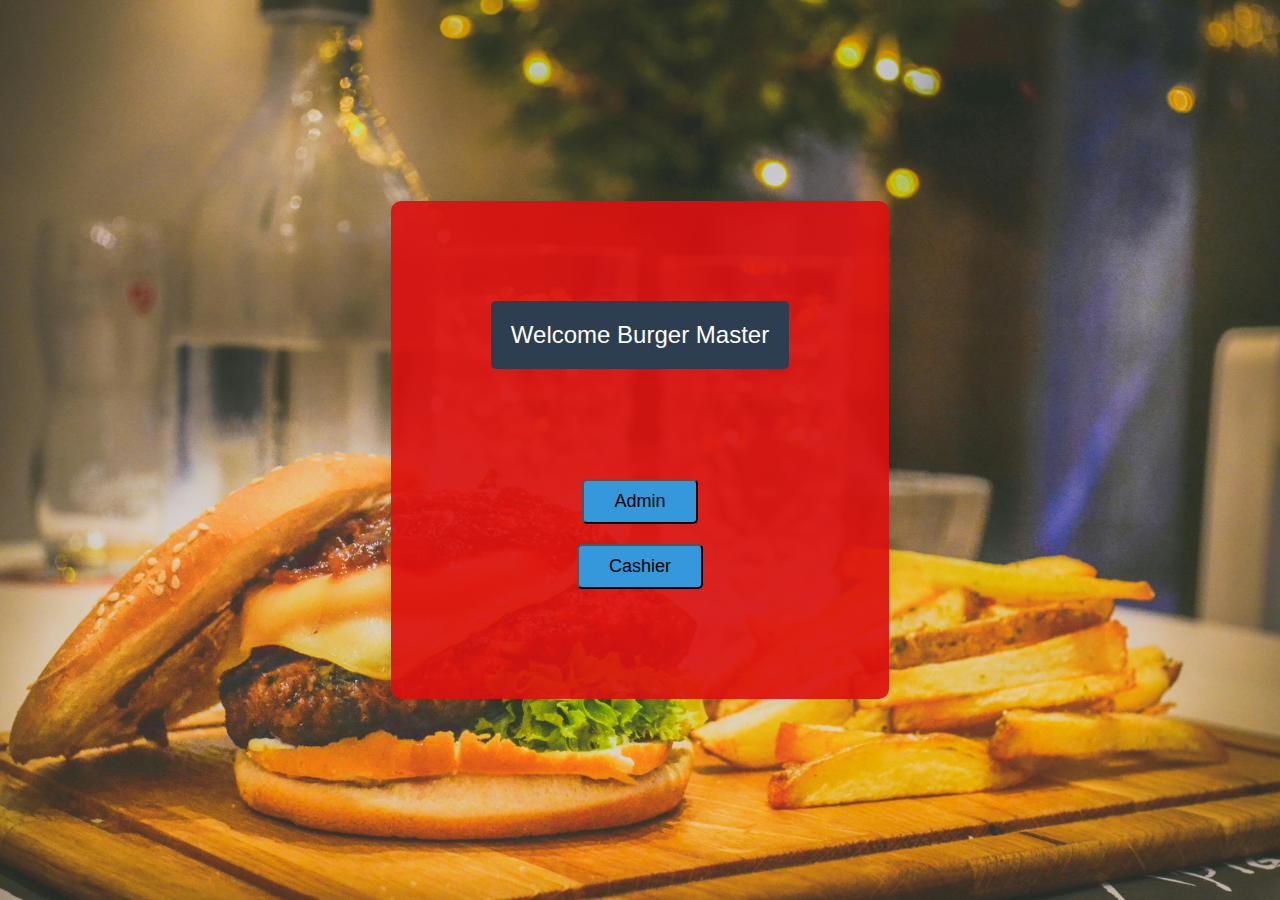
<file: index.html>
<!DOCTYPE html>
<html lang="en">
<head>
    <meta charset="UTF-8">
    <meta name="viewport" content="width=device-width, initial-scale=1.0">
    <title>Burger Master Welcome Screen</title>
    <link rel="stylesheet" href="css/style.css">
</head>
<body class="body">
    <div class="container">
        <div class="welcome-box">
            <div class="welcome-text">Welcome Burger Master</div>
            <button class="admin-button" onclick="location.href='adminLogin.html'">Admin</button>
            <br>
            <button class="admin-button" onclick="location.href='CashierLogin.html'">Cashier</button> 
        </div>
    </div>
</body>
</html>
</file>
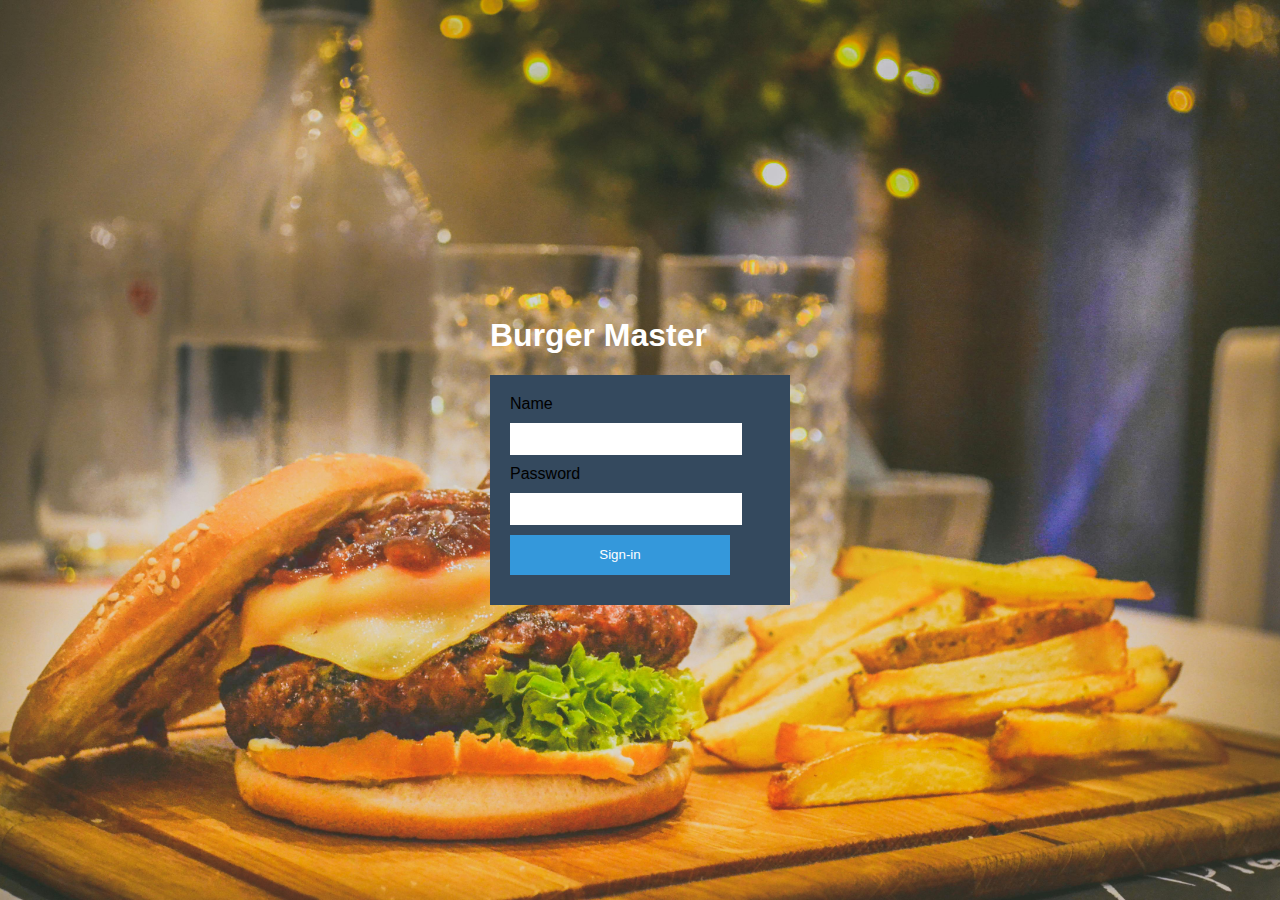
<file: adminLogin.html>
<!DOCTYPE html>
<html lang="en">
<head>
    <meta charset="UTF-8">
    <meta name="viewport" content="width=device-width, initial-scale=1.0">
    <link rel="stylesheet" href="css/style.css">
    <title>Admin Login</title>
</head>
<body class="body">
    <div class="login-container">
        <h1>Burger Master</h1>
        <div class="login-form">
            <form>
                <label for="name">Name</label>
                <input type="text" id="AdminName" name="name" required>
                <label for="password">Password</label>
                <input type="password" id="AdminPassword" name="password" required>
                <div class="button-group">
                    <button type="submit" class="signin" onclick="adminSignin(event)">Sign-in</button>
                </div>
            </form>
            <div id="error-message" style="display:none; color: red;">Invalid credentials. Please try again.</div>
        </div>
    </div>
    <script src="app.js"></script>
</body>
</html>
</file>
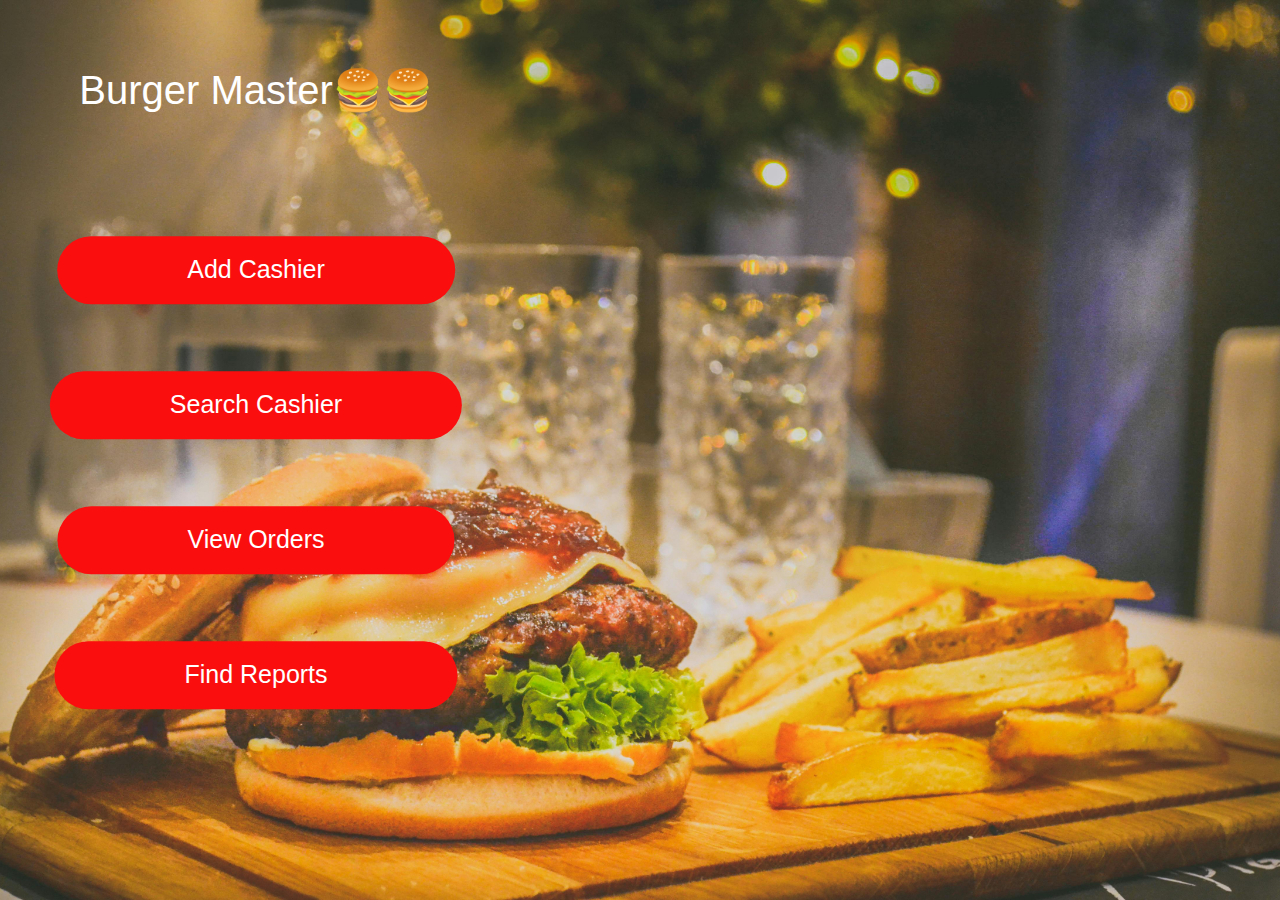
<file: adminPortal.html>
<!DOCTYPE html>
<html lang="en">

<head>
    <meta charset="UTF-8">
    <meta name="viewport" content="width=device-width, initial-scale=1.0">
    <title>Document</title>
    <link rel="stylesheet" href="css/style.css">
    <link href="https://cdn.jsdelivr.net/npm/bootstrap@5.3.3/dist/css/bootstrap.min.css" rel="stylesheet"
        integrity="sha384-QWTKZyjpPEjISv5WaRU9OFeRpok6YctnYmDr5pNlyT2bRjXh0JMhjY6hW+ALEwIH" crossorigin="anonymous">
</head>

<body class="body">
    <div class="container">
        <h1 id="HeaderPage2">Burger Master🍔🍔</h1>
        <input type="button" value="Add Cashier" onclick="location.href='addcashierform.html'" id="btnAddCashier">
        <input type="button" value="Search Cashier" id="btnCashierSearch" onclick="location.href='searchCashier.html'">
        <input type="button" value="View Orders" id="btnViewOrders" onclick="location.href='viewOrders.html'">
        <input type="button" value="Find Reports" id="btnFindReport" onclick="location.href='reportUI.html'">
    </div>
</body>

</html>
</file>
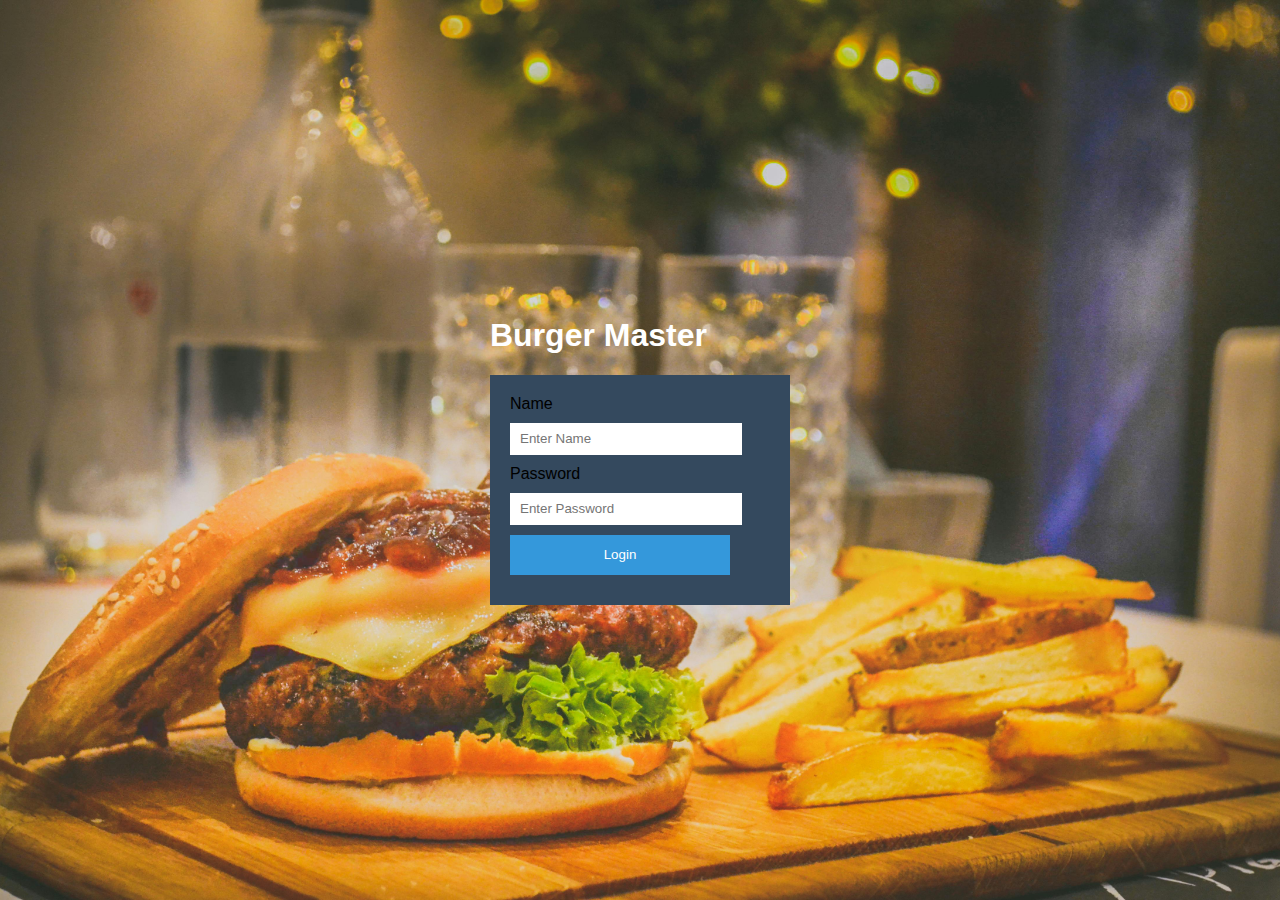
<file: cashierLogin.html>
<!DOCTYPE html>
<html lang="en">
<head>
    <meta charset="UTF-8">
    <meta name="viewport" content="width=device-width, initial-scale=1.0">
    <title>Burger Master Login Page</title>
    <link rel="stylesheet" href="css/style.css">
</head>
<body class="body">
    <div class="login-container">
        <h1>Burger Master</h1>
        <form class="login-form">
            <label for="name">Name</label>
            <input type="text" id="UserName" name="name" placeholder="Enter Name" aria-label="Name">
            
            <label for="password">Password</label>
            <input type="password" id="Password" name="password" placeholder="Enter Password" aria-label="Password">
            
            <button class="navigate-button" onclick="cashiersignin(event)">Login</button>
        </form>

        <div id="error-message" style="display:none; color: red;">Invalid credentials. Please try again.</div>
    </div>

    <script src="app.js"></script>
</body> 
</html>
</file>
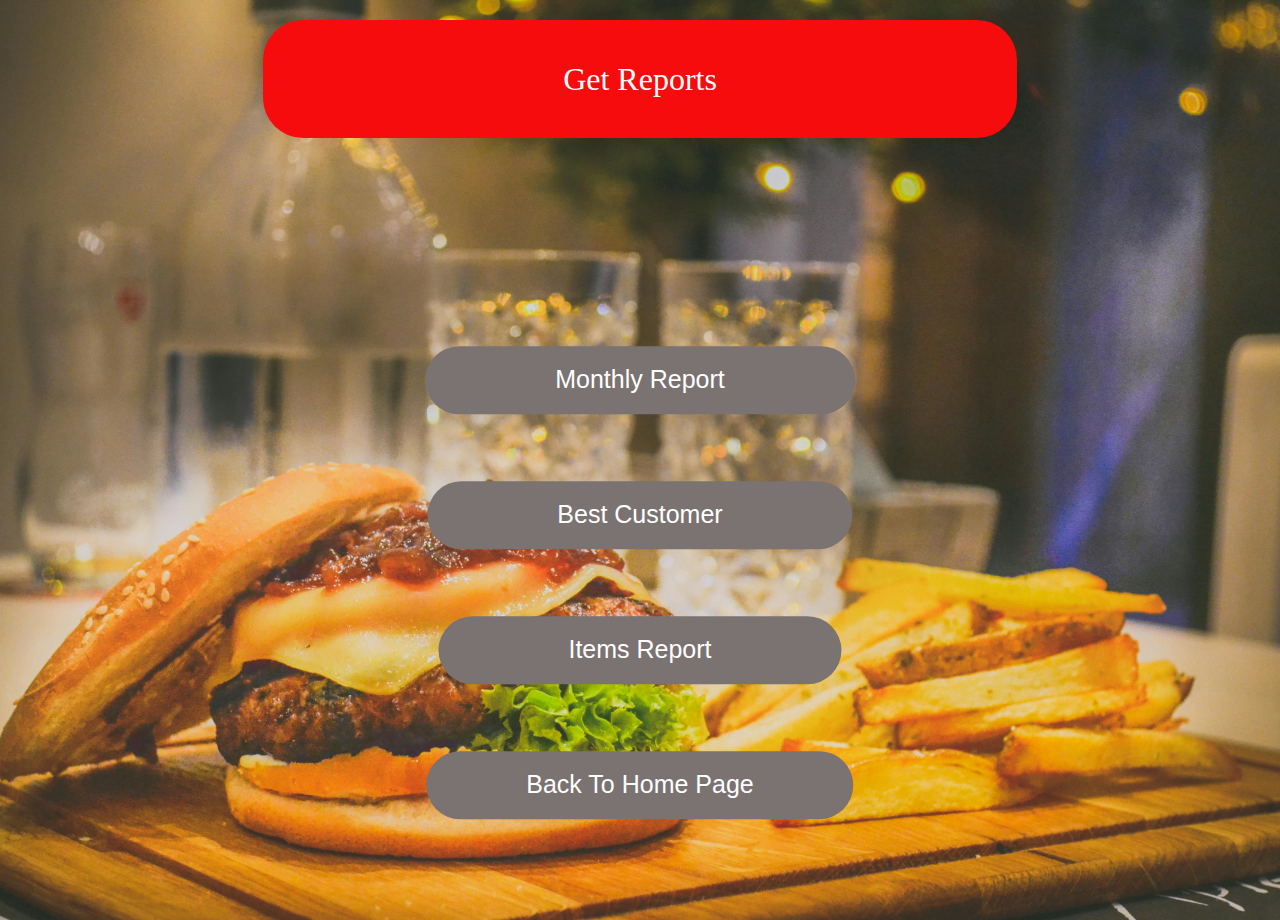
<file: reportUI.html>
<!DOCTYPE html>
<html lang="en">

<head>
    <meta charset="UTF-8">
    <meta name="viewport" content="width=device-width, initial-scale=1.0">
    <title>Reports UI</title>
    <link rel="stylesheet" href="css/style.css">
    <link href="https://cdn.jsdelivr.net/npm/bootstrap@5.3.3/dist/css/bootstrap.min.css" rel="stylesheet"
        integrity="sha384-QWTKZyjpPEjISv5WaRU9OFeRpok6YctnYmDr5pNlyT2bRjXh0JMhjY6hW+ALEwIH" crossorigin="anonymous">
    <style>
        body{
            background: linear-gradient(135deg, #00ff22, #4781ff);
            color: #333;
            margin: 0;
            padding: 0;
            font-family: Arial, sans-serif;
        }
    </style>
</head>

<body id="reportBody">
    <div class="heading-container">
        <h1 id="GetReportHeading">Get Reports</h1>
    </div>
    <input type="button" value="Monthly Report" id="btnMonthlyReport" onclick="location.href='report.html'">
    <input type="button" value="Best Customer" id="btnBestCustomer" onclick="location.href='BestCustomer.html'">
    <input type="button" value="Items Report" id="btnItemsReport" onclick="location.href='itemReport.html'">
    <input type="button" value="Back To Home Page" id="btnHomeCashier" onclick="location.href='homepage.html'">
</body>

</html>
</file>
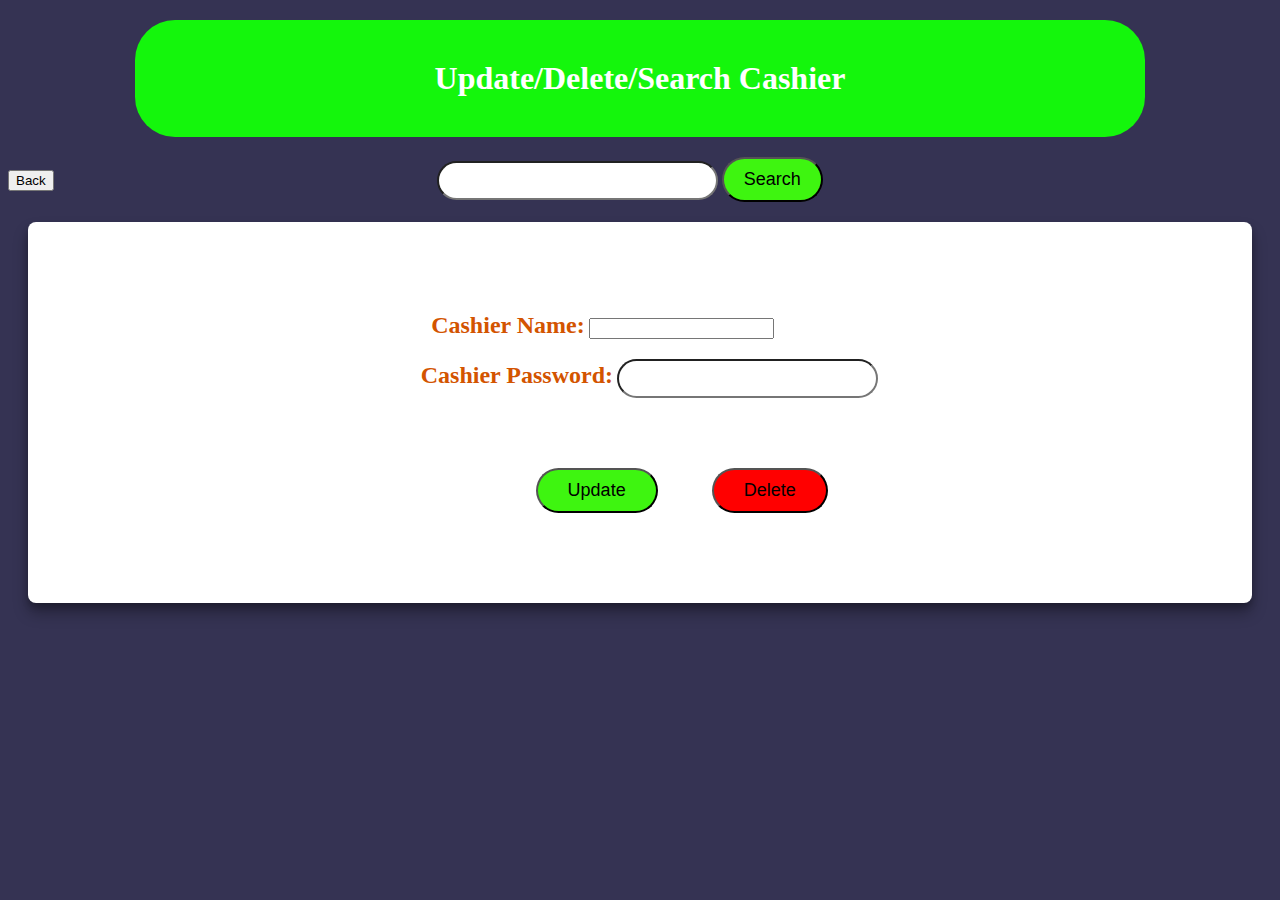
<file: searchCashier.html>
<!DOCTYPE html>
<html lang="en">

<head>
    <meta charset="UTF-8">
    <meta name="viewport" content="width=device-width, initial-scale=1.0">
    <title>Document</title>
    <link rel="stylesheet" href="css/style.css">
    <link rel="stylesheet" href="https://cdnjs.cloudflare.com/ajax/libs/font-awesome/5.15.4/css/all.min.css">
</head>

<body class="AddCasbody">
    <div class="heading-container">
        <h1 id="HeadingPlaceOrder">Update/Delete/Search Cashier</h1>
    </div>

    <div>
        <button class="back-button fade-in" onclick="location.href='adminPortal.html'">Back</button>
        <input id="SearchCashierTxt" type="text">
        <input id="SearchCashierBtn" type="button" value="Search" onclick="searchCashier()">

    </div>
    <div id="SearchCashierInter">
        <div class="input-container">
            <label id="CashierName" for="name">Cashier Name:</label>
            <input type="text" id="CashierNameSearchTxt">
        </div>
        <div class="input-container">
            <label id="CashierPasswordSearch" for="name">Cashier Password:</label>
            <input type="text" id="CashierPasswordSearchTxt">
        </div>
        <input id="UpdateCashier" type="button" value="Update" onclick="updateCashier()">
        <input id="DeleteCashier" type="button" value="Delete" onclick=" deleteCashier()">
    </div>
    <div id="customAlert" class="modal">
        <div class="modal-content">
            <span class="close-button" onclick="closeAlert()">&times;</span>
            <p id="alertMessage"></p>
        </div>
    </div>

    <div id="SearchCashierBox">

    </div>
    <script src="app.js"></script>
</body>

</html>
</file>
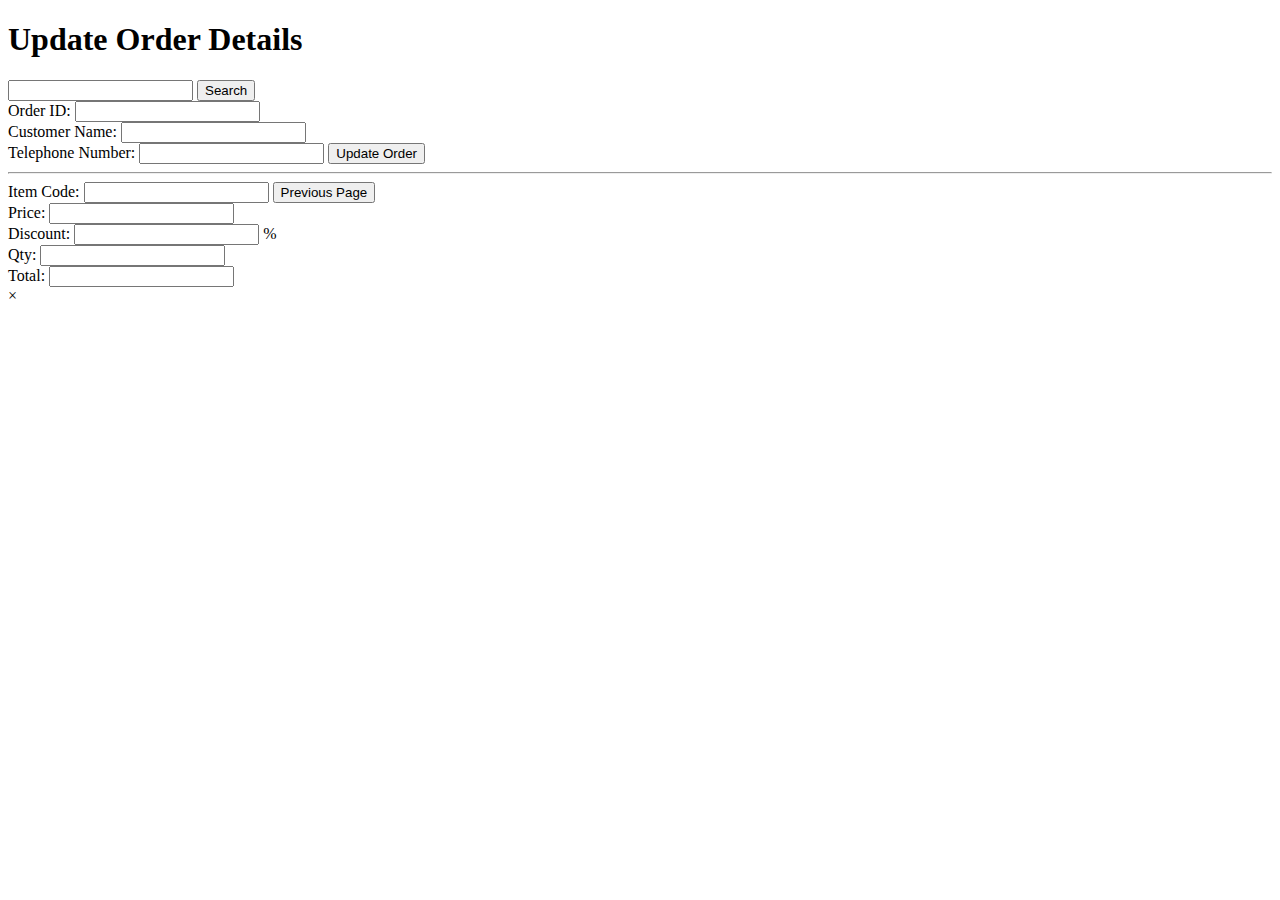
<file: UpdateDetails.html>
<!DOCTYPE html>
<html lang="en">

<head>
    <meta charset="UTF-8">
    <meta name="viewport" content="width=device-width, initial-scale=1.0">
    <title>Update Order</title>
    <link rel="stylesheet" href="">
    <link rel="stylesheet" href="https://cdnjs.cloudflare.com/ajax/libs/font-awesome/5.15.4/css/all.min.css">

</head>

<body id="UpdateOrderDetails">
    <div class="heading-container">
        <h1 id="HeadingUpdateOrder">Update Order Details</h1>
    </div>
    <div class="input-container">

        <input type="text" id="SearchFeild">
        <input type="button" value="Search" id="SearchBtn" onclick="UpdateDisplayDetails()">

    </div>

    <div class="input-container">
        <label id="OrderId" for="OIDText">Order ID:</label>
        <input type="text" id="OIDTextUpdate" readonly>
    </div>
    <div class="input-container">
        <label id="Name" for="name">Customer Name:</label>
        <input type="text" id="nameUpdate">
    </div>
    <div class="input-container">
        <label id="TelephoneNumber" for="TeleNum">Telephone Number:</label>
        <input type="text" id="TeleNumUpdate">
        <input id="btnUpdate" type="button" value="Update Order" onclick="setUpdate()">
    </div>
    <hr>
    <div class="input-container">
        <label id="ItemCode" for="ItemCodeText">Item Code:</label>
        <input type="text" id="ItemCodeTextUpdate" readonly>
        <input id="Backbtn" type="button" value="Previous Page" onclick="location.href='homepage.html'">
    </div>
    <div class="input-container">
        <label id="Price" for="PriceText">Price:</label>
        <input type="text" id="PriceTextUpdate" readonly>
    </div>
    <div class="input-container">
        <label id="Discount" for="DiscountText">Discount:</label>
        <input type="text" id="DiscountTextUpdate" readonly>
        <label for="DiscountText">%</label>
    </div>
    <div class="input-container">
        <label id="QTY" for="QTYText">Qty:</label>
        <input type="text" id="QTYTextUpdate" readonly>
    </div>
    <div class="input-container">
        <label id="Total" for="TotalFeild">Total:</label>
        <input type="text" id="TotalFeildUpdate" readonly>
    </div>
    <div id="customAlert" class="modal">
        <div class="modal-content">
            <span class="close-button" onclick="closeAlert()">&times;</span>
            <p id="alertMessage"></p>
        </div>
    </div>
    <div id="toastBoxSearch">
    </div>
    <script src="app.js"></script>

</body>

</html>
</file>
<file: css/style.css>
/*------ set Background photo ---------*/
.body {
  font-family: Arial, sans-serif;
      
  position: relative;
  background-image: url('/img/Backgroundphoto.jpg'); 
  background-size: cover; 
  background-position: center; 
  background-repeat: no-repeat; 
  height: 100vh; 
  margin: 0;
  display: flex;
  justify-content: center;
  align-items: center
}
/* ------index.html file CSS------------------ */
.container {
    display: flex;
    justify-content: center;
    align-items: center;
    height: 100vh;
}
.welcome-box {
    text-align: center;
    background-color: rgba(219, 14, 14, 0.9);
    padding: 100px;
    border-radius: 10px;
    box-shadow: 0 0 10px rgba(0, 0, 0, 0.1);
}
.welcome-text {
    background-color: #2c3e50;
    color: #fff;
    padding: 20px;
    margin-bottom: 100px;
    font-size: 24px;
    border-radius: 5px;
}
.admin-button {
    background-color: #3498db;
    color: #000;
    border: 1;
    padding: 10px 30px;
    font-size: 18px;
    margin: 10px 0;
    cursor: pointer;
    border-radius: 5px;
}
.admin-button:hover {
    background-color: #ecf0f1;
}
.login-container {
    width: 300px;
    margin: auto;
}

/* -------cashierLogin page.html file CSS---------------     */
h1 {
  color: white;
}
.login-form {
  background-color: #34495e;
  padding: 20px;
}
.login-form label,
.login-form input,
.login-form button {
  display: block;
  width: calc(100% - 40px);
  margin-bottom: 10px;
}
.login-form input[type="text"],
.login-form input[type="password"] {
  height: 30px;
  border: none;
  padding-left: 10px;
}
.login-form button {
  background-color: #3498db;
  color: white;
  border: none;
  height: 40px;
}
/* -----------------AdminPortal.html file CSS----------------------------- */
#HeaderPage2 {
  position: absolute;
  top: 10%;
  left: 20%;
  transform: translate(-50%, -50%);
  text-align: left;
  z-index: 1;
  color: white; 
}
#btnAddCashier{
  position: absolute; 
  top: 30%; 
  left: 20%; 
  transform: translate(-50%, -50%);
  background-color: #FB0E0E;
  color: white;
  border: none;
  padding: 15px 130px; 
  font-size: 25px;
  cursor: pointer;
  border-radius: 50px; 
}
#btnCashierSearch{
  position: absolute; 
  top: 45%;  
  left: 20%; 
  transform: translate(-50%, -50%);
  background-color: #FB0E0E;
  color: white;
  border: none;
  padding: 15px 120px; 
  font-size: 25px;
  cursor: pointer;
  border-radius: 50px;
}
#btnViewOrders{
  position: absolute; 
  top: 60%;  
  left: 20%; 
  transform: translate(-50%, -50%);
  background-color: #FB0E0E;
  color: white;
  border: none;
  padding: 15px 130px; 
  font-size: 25px;
  cursor: pointer;
  border-radius: 50px;
}
#btnFindReport{
  position: absolute; 
  top: 75%;  
  left: 20%; 
  transform: translate(-50%, -50%);
  background-color: #FB0E0E;
  color: white;
  border: none;
  padding: 15px 130px;
  font-size: 25px;
  cursor: pointer;
  border-radius: 50px;  
}
/* ---------------ReportUI.html File CSS-------------------- */
#reportBody {
  font-family: Arial, sans-serif;
    
  position: relative;
  background-image: url('/img/Backgroundphoto.jpg'); 
  background-size: cover; 
  background-position: center; 
  background-repeat: no-repeat; 
  height: 100vh; 
  margin: 0;
}

.heading-container {
  display: flex;
  align-items: center;
  justify-content: center; 
  margin: 20px; 
}
#GetReportHeading{
  font-family:Alfa Slab One ;
  font-size:xx-large;
  text-align: center;
  color: white;
  background-color:#F60C0C;
  padding: 40px 300px; 
      border-radius: 40px;
      margin: 0; 
      display: inline-block; 
  
}
#btnMonthlyReport{
  position: absolute;
  top: 40%; 
  left: 50%; 
  transform: translate(-50%, -50%);
  background-color: #7B7272;
  color: white;
  border: none;
  padding: 15px 130px; 
  font-size: 25px;
  cursor: pointer;
  border-radius: 50px; 

}
#btnMonthlyReport:hover{
  background-color: #D9D9D9;
}
#btnBestCustomer{
  position: absolute; 
  top:55%; 
  left: 50%; 
  transform: translate(-50%, -50%);
  background-color: #7B7272;
  color: white;
  border: none;
  padding: 15px 130px; 
  font-size: 25px;
  cursor: pointer;
  border-radius: 50px;
}
#btnBestCustomer:hover{
  background-color: #D9D9D9;
}
#btnItemsReport{
  position: absolute; 
  top: 70%; 
  left: 50%; 
  transform: translate(-50%, -50%);
  background-color: #7B7272;
  color: white;
  border: none;
  padding: 15px 130px; 
  font-size: 25px;
  cursor: pointer;
  border-radius: 50px; 
}
#btnItemsReport:hover{
  background-color: #D9D9D9;
}
#btnHomeCashier{
  position: absolute; 
  top:85%; 
  left: 50%; 
  transform: translate(-50%, -50%);
  background-color: #7B7272;
  color: white;
  border: none;
  padding: 15px 100px; 
  font-size: 25px;
  cursor: pointer;
  border-radius: 50px;
}

/* ----------------------ViewOrders.html file CSS------------------------------------- */
#ViewOrdersBody{
  background: linear-gradient(to bottom, #000000, #f5f4f4); 
}

.heading-container {
  display: flex;
  align-items: center;
  justify-content: center;
  margin: 20px;
  animation: slideIn 1s ease-out;
}

#CustomerDetailsView {
  width: 100%;
  border-collapse: collapse;
  margin: 20px 0;
  font-size: 1em;
  font-family: 'Arial', sans-serif;
  box-shadow: 0 0 20px rgba(0, 0, 0, 0.15);
}

#CustomerDetailsView th, #CustomerDetailsView td {
  padding: 12px 15px;
  text-align: left;
  border: 1px solid #ddd;
}

#CustomerDetailsView th {
  background-color: #009879;
  color: #ffffff;
  text-align: left;
}

#CustomerDetailsView tr:hover {
  background-color: #f1f1f1;
}

#CustomerDetailsView th, #CustoustomerDetailsView td {
  text-align: center;
}

/* ----------------------------------addCashierForm.html file CSS-------------------------- */
.AddCasbody{
  background-color: #353353;
}
.input-container {
  margin-bottom: 20px;
}
.CashierNameUpdate {
  font-size: x-large;
  font-weight: bolder;
}
#HeadingPlaceOrder {
  font-family: Alfa Slab One;
  font-size: xx-large;
  text-align: center;
  color: white;
  background-color: #14f60c;
  padding: 40px 300px;
  border-radius: 40px;
  margin: 0;
  display: inline-block;/
}
#AddBtn{
  margin-top: 10px;
  margin-left: 300px;
  padding: 10px 50px;
  border-radius: 40px;
  font-size: x-large;
  background-color: #3EF510;
}
#AddBtn:hover{
  background-color: #D00C0C;
}
#CashierBack{
  padding: 15px  40px;
  border-radius: 40px;
  font-size: large;
  background-color: red;
}

/* ------------------SearchCahier.html file CSS----------------------------- */
#CashierName{
  color: #D35400;
  font-size: x-large;
  font-weight: bold;
  margin-left: 30%;
}
#SearchCashierBtn{
  padding: 10px 20px ;
  font-size: large;
  border-radius: 40px;
  background-color: #3EF510;
}
#SearchCashierBtn:hover{
  background-color: #c40b0b;
}
#SearchCashierTxt{
  padding: 10px 50px;
  margin-left: 30%;
  border-radius: 40px;
}
#SearchCashierInter{
  background-color: #ffffff; 
 border-radius: 8px; 
 box-shadow: 
   0 10px 15px rgba(0, 0, 0, 0.3), 
   0 4px 6px rgba(0, 0, 0, 0.2);
 padding:90px; 
 margin: 20px; 
}
#CashierPasswordSearch{
  color: #D35400;
  font-size: x-large;
  font-weight: bold;
  margin-left: 29%;
}
#CashierPasswordSearchTxt{
  padding: 10px 40px;
  border-radius: 40px;
}
#UpdateCashier{
  margin-left: 40%;
  padding: 10px 30px ;
  margin-top: 50px;
  border-radius: 40px;
  background-color: #3EF510;
  font-size: large;
}
#DeleteCashier{
  padding: 10px 30px ;
  font-size: large;
  border-radius: 40px;
  background-color: red;
  margin-left: 50px;
}
.modal {
  display: none; 
  position: fixed;
  z-index: 1000; 
  left: 0;
  top: 0;
  width: 100%;
  height: 100%;
  overflow: auto; 
  background-color: rgba(0,0,0,0.5); 
}
/* ---------------report.html file css ------------*/
#CustomerDetailsReport{
  width: 100%;
  border-collapse: collapse;
  margin: 20px 0;
  font-size: 1em;
  font-family: 'Arial', sans-serif;
  box-shadow: 0 0 20px rgba(0, 0, 0, 0.15);
}
#CustomerDetailsReport th, #CustomerDetailsReport td {
  padding: 12px 15px;
  text-align: left;
  border: 1px solid #ddd;
}

#CustomerDetailsReport th {
  background-color: #009879;
  color: #ffffff;
  text-align: left;
}



#CustomerDetailsReport tr:hover {
  background-color: #f1f1f1;
}

#CustomerDetailsReport th, #CustomerDetailsReport td {
  text-align: center;
}
</file>
